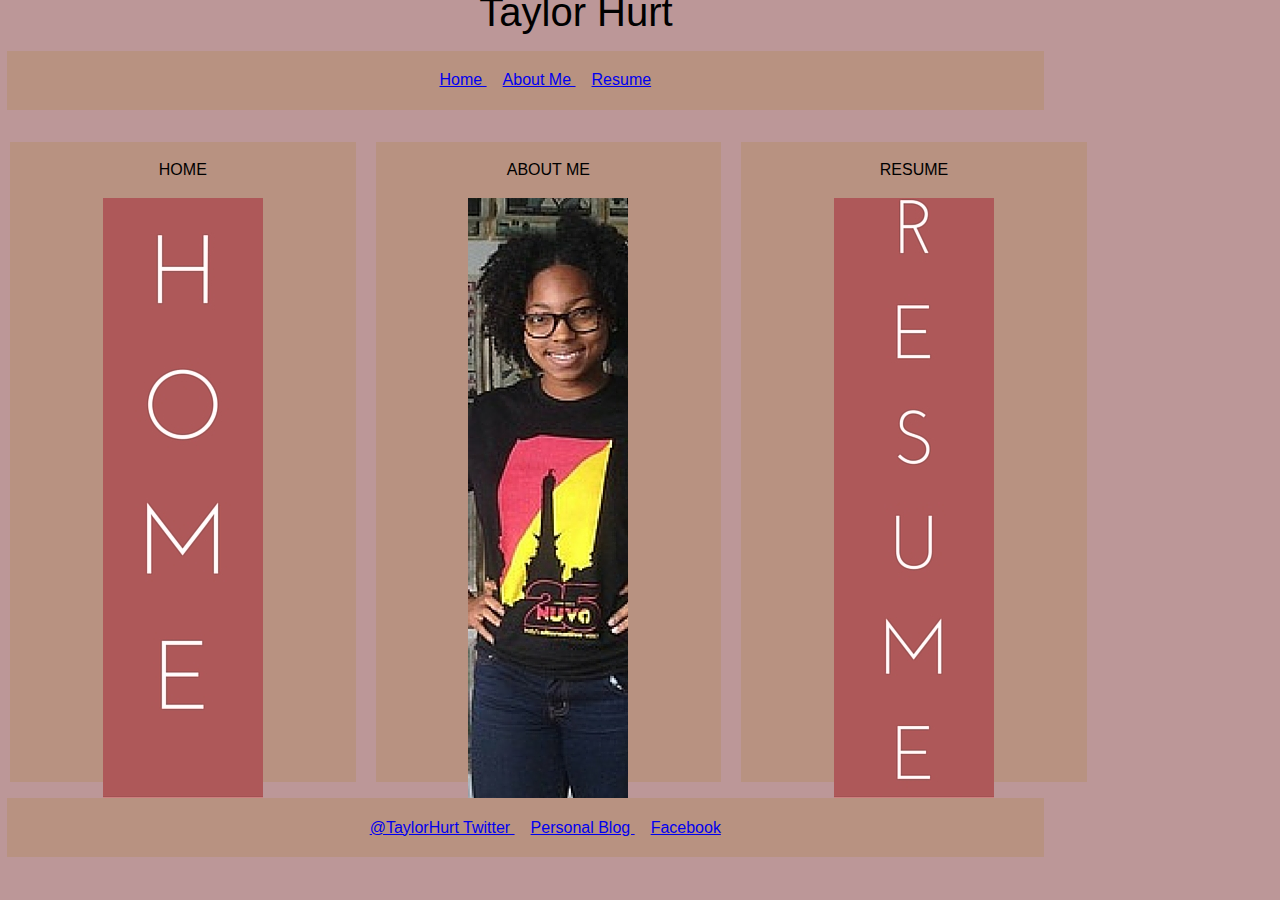
<file: index.html>
<!doctype html>
<html>
<head>
<meta name="viewport" content="width=device-width, initial-scale=1">
<meta charset="UTF-8">
<title>Untitled Document</title>
<link href="960_12_col.css" rel="stylesheet" type="text/css">
<link href="bodyframe.css" rel="stylesheet" type="text/css">
</head>

<body>
<div class="container_16 clearfix">
<div id= "header" class="grid_16">
<h1> Taylor Hurt </h1>
<div id="nav">
	<ul>
    	<li> <a href="index.html"> Home </a></li>
    	<li> <a href="About.html"> About Me </a> </li>
        <li> <a href="resume.html"> Resume </a> </li>
       
    </ul>
    </div>
    </div>
    <div id="content">
    	<div class="article grid_3">
        <p> HOME </p>
        	<div class="box1">
            <img src="HOME.jpg" alt="canvapic" max-width="20%" height:20em/>
        </div>
       </div>
        <div class="article grid_3">
        <p> ABOUT ME </p>
        	<div class="box2">
        	<img src="me.jpg" alt="myface" max-width="20%" height: 20em />
            </div>
        </div>
        <div class="article grid_3">
        <p> RESUME </p>
        	<div class="box3">
            <img src="RESUME.jpg" alt="resumepic" max-width="20%" height:20em/>
            </div>
       	</div>
       </div>
       <div id="footer" class="grid_16">
       	<ul>
        	<li> <a href="https://twitter.com/TaylorHurt_"> @TaylorHurt Twitter </a> </li>
            <li> <a href="http://www.taylor-hurt.com/blog"> Personal Blog </a></li>
            <li> <a href="https://www.facebook.com/profile.php?id=1395145156"> Facebook </a> </li>
        </ul>
       </div>  
       </div><!-- .container_16 -->  
</body>
</html>
</file>
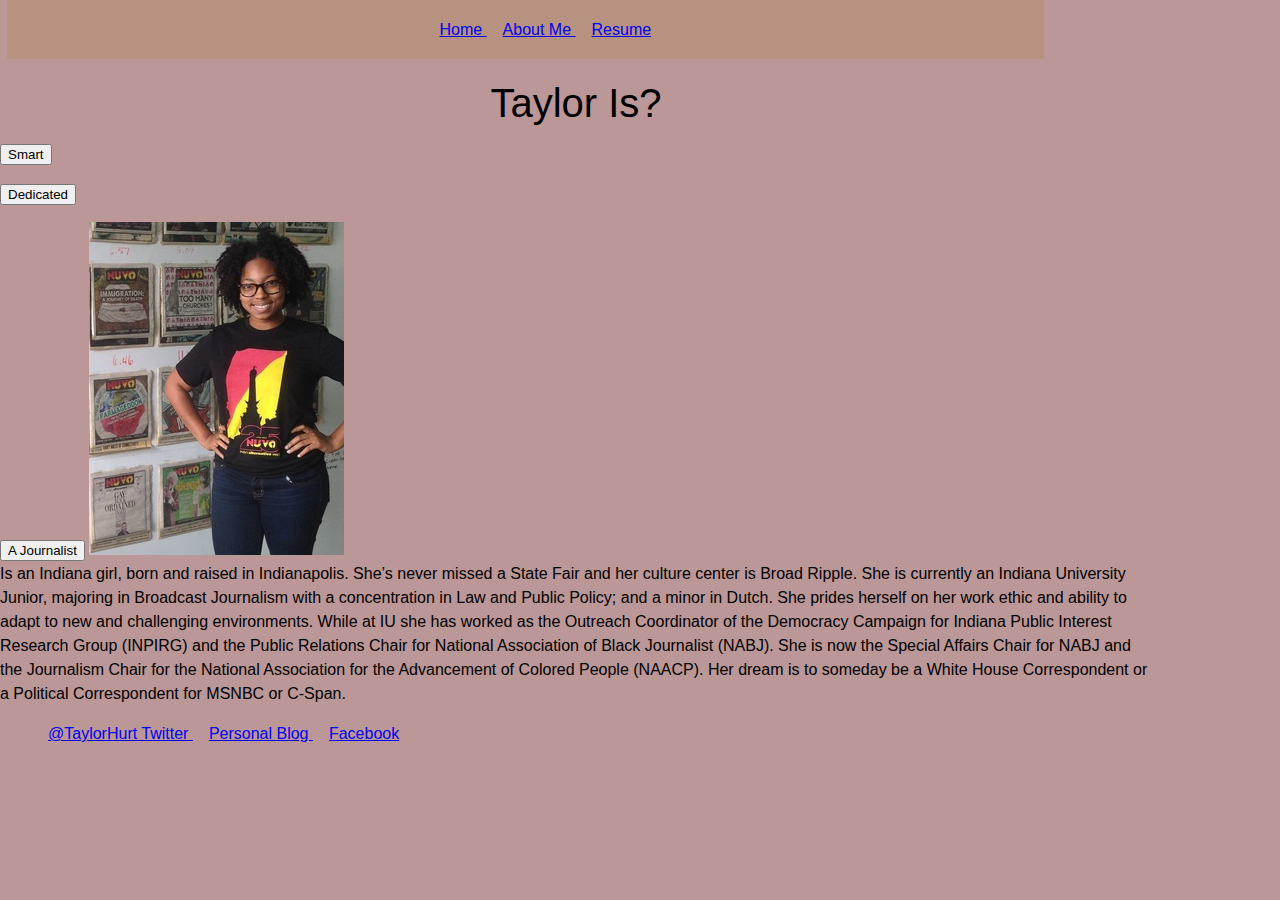
<file: About.html>
<!doctype html>
<html>
<head>
<script type="text/javascript" src="jquery-2.2.3.min.js"> </script>
 <script type="text/javascript"> </script>
<meta name="viewport" content="width=device-width, initial-scale=1">
<meta charset="UTF-8">
<title>Untitled Document</title>
<link href="bodyframe.css" rel="stylesheet" type="text/css">
<link href="about.css" rel="stylesheet" type="text/css">
</head>

<body>
<div class="container_16 clearfix">
<div id= "header" class="grid_16">
<div id="nav">
	<ul>
    	<li> <a href="index.html"> Home </a></li>
    	<li> <a href="About.html"> About Me </a> </li>
        <li> <a href="resume.html"> Resume </a> </li>
        
    </ul>
    </div>
   <h1> Taylor Is?</h1>
   
   <p id="script1"> </p>
<button type="button" onclick="firstFunction()"> Smart </button>
<p id="script2"> </p>
<button type="button" onclick="anotherFunction()"> Dedicated </button>
<p id="script3"> </p>
<button type="button" onclick="newFunction()"> A Journalist </button>
   
   <script>
   function firstFunction() {
	document.getElementById("script1").innerHTML = "You're correct";
   }
   function anotherFunction() {
	document.getElementById("script2").innerHTML = "Thats Right";
   }
   function newFunction() {
	document.getElementById("script3").innerHTML = "You Betcha!";
   }
   </script>     
   
   <img src="mel.jpg" alt="my face again"/>
   <div id="text"> Is an Indiana girl, born and raised in Indianapolis. She’s never missed a State Fair and her culture center is Broad Ripple. She is currently an Indiana University Junior, majoring in Broadcast Journalism with a concentration in Law and Public Policy; and a minor in Dutch. She prides herself on her work ethic and ability to adapt to new and challenging environments. While at IU she has worked as the Outreach Coordinator of the Democracy Campaign for Indiana Public Interest Research Group (INPIRG) and the Public Relations Chair for National Association of Black Journalist (NABJ). She is now the Special Affairs Chair for NABJ and the Journalism Chair for the National Association for the Advancement of Colored People (NAACP). Her dream is to someday be a White House Correspondent or a Political Correspondent for MSNBC or C-Span.</div>
   
   
       	<ul>
        	<li> <a href="https://twitter.com/TaylorHurt_"> @TaylorHurt Twitter </a> </li>
            <li> <a href="http://www.taylor-hurt.com/blog"> Personal Blog </a></li>
            <li> <a href="https://www.facebook.com/profile.php?id=1395145156"> Facebook </a> </li>
        </ul>
       </div> 
       </div> 
</body>
</html>
</file>
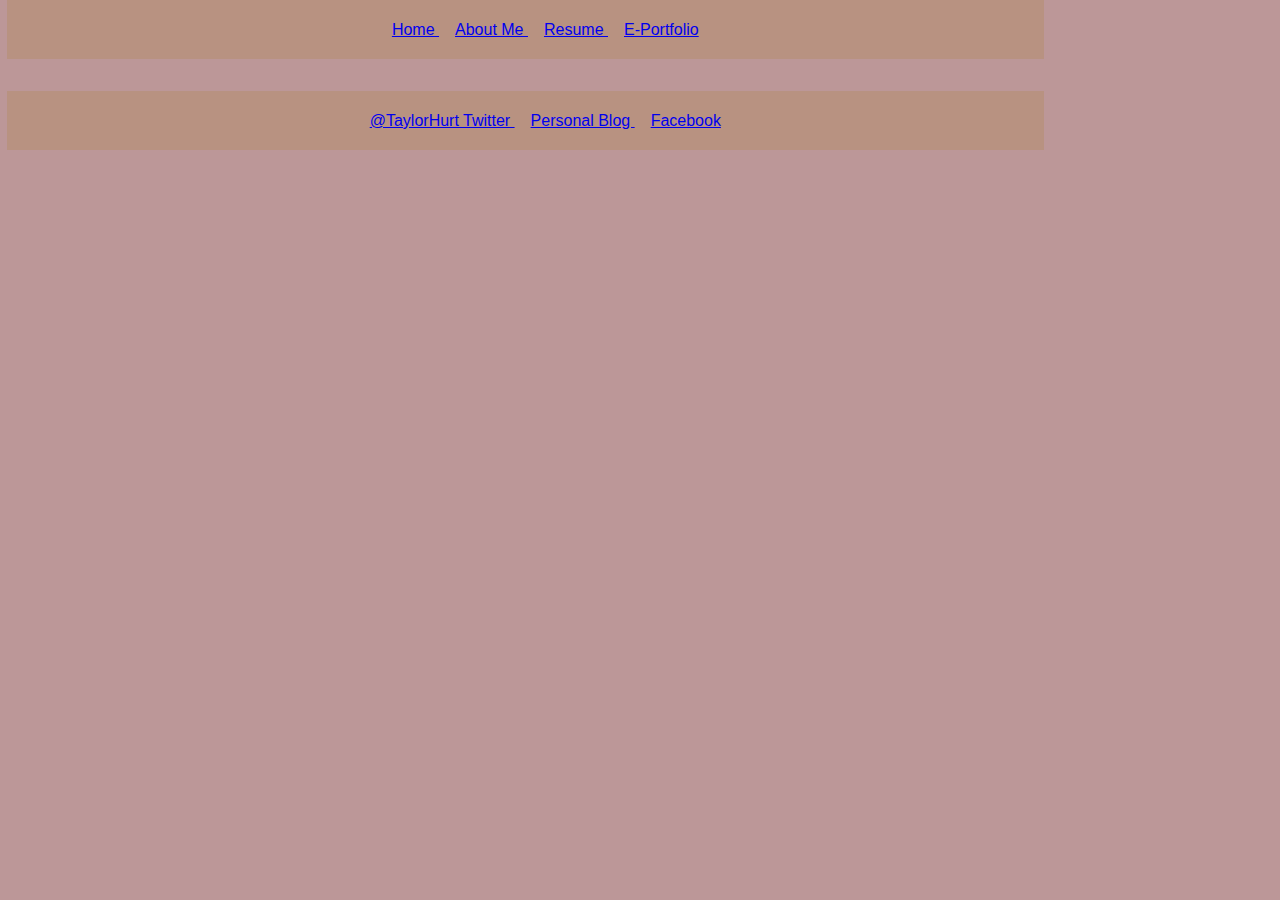
<file: print.html>
<!doctype html>
<html>
<head>
<meta name="viewport" content="width=device-width, initial-scale=1">
<meta charset="UTF-8">
<title>Untitled Document</title>
<link href="bodyframe.css" rel="stylesheet" type="text/css">
</head>

<body> 
<div id="nav">
	<ul>
    	<li> <a href="index.html"> Home </a></li>
    	<li> <a href="About.html"> About Me </a> </li>
        <li> <a href="resume.html"> Resume </a> </li>
        <li> <a href="print.html"> E-Portfolio </a> </li>
    </ul>
    </div>



<div id="footer" class="grid_16">
       	<ul>
        	<li> <a href="https://twitter.com/TaylorHurt_"> @TaylorHurt Twitter </a> </li>
            <li> <a href="http://www.taylor-hurt.com/blog"> Personal Blog </a></li>
            <li> <a href="https://www.facebook.com/profile.php?id=1395145156"> Facebook </a> </li>
        </ul>
       </div>  
</body>
</html>
</file>
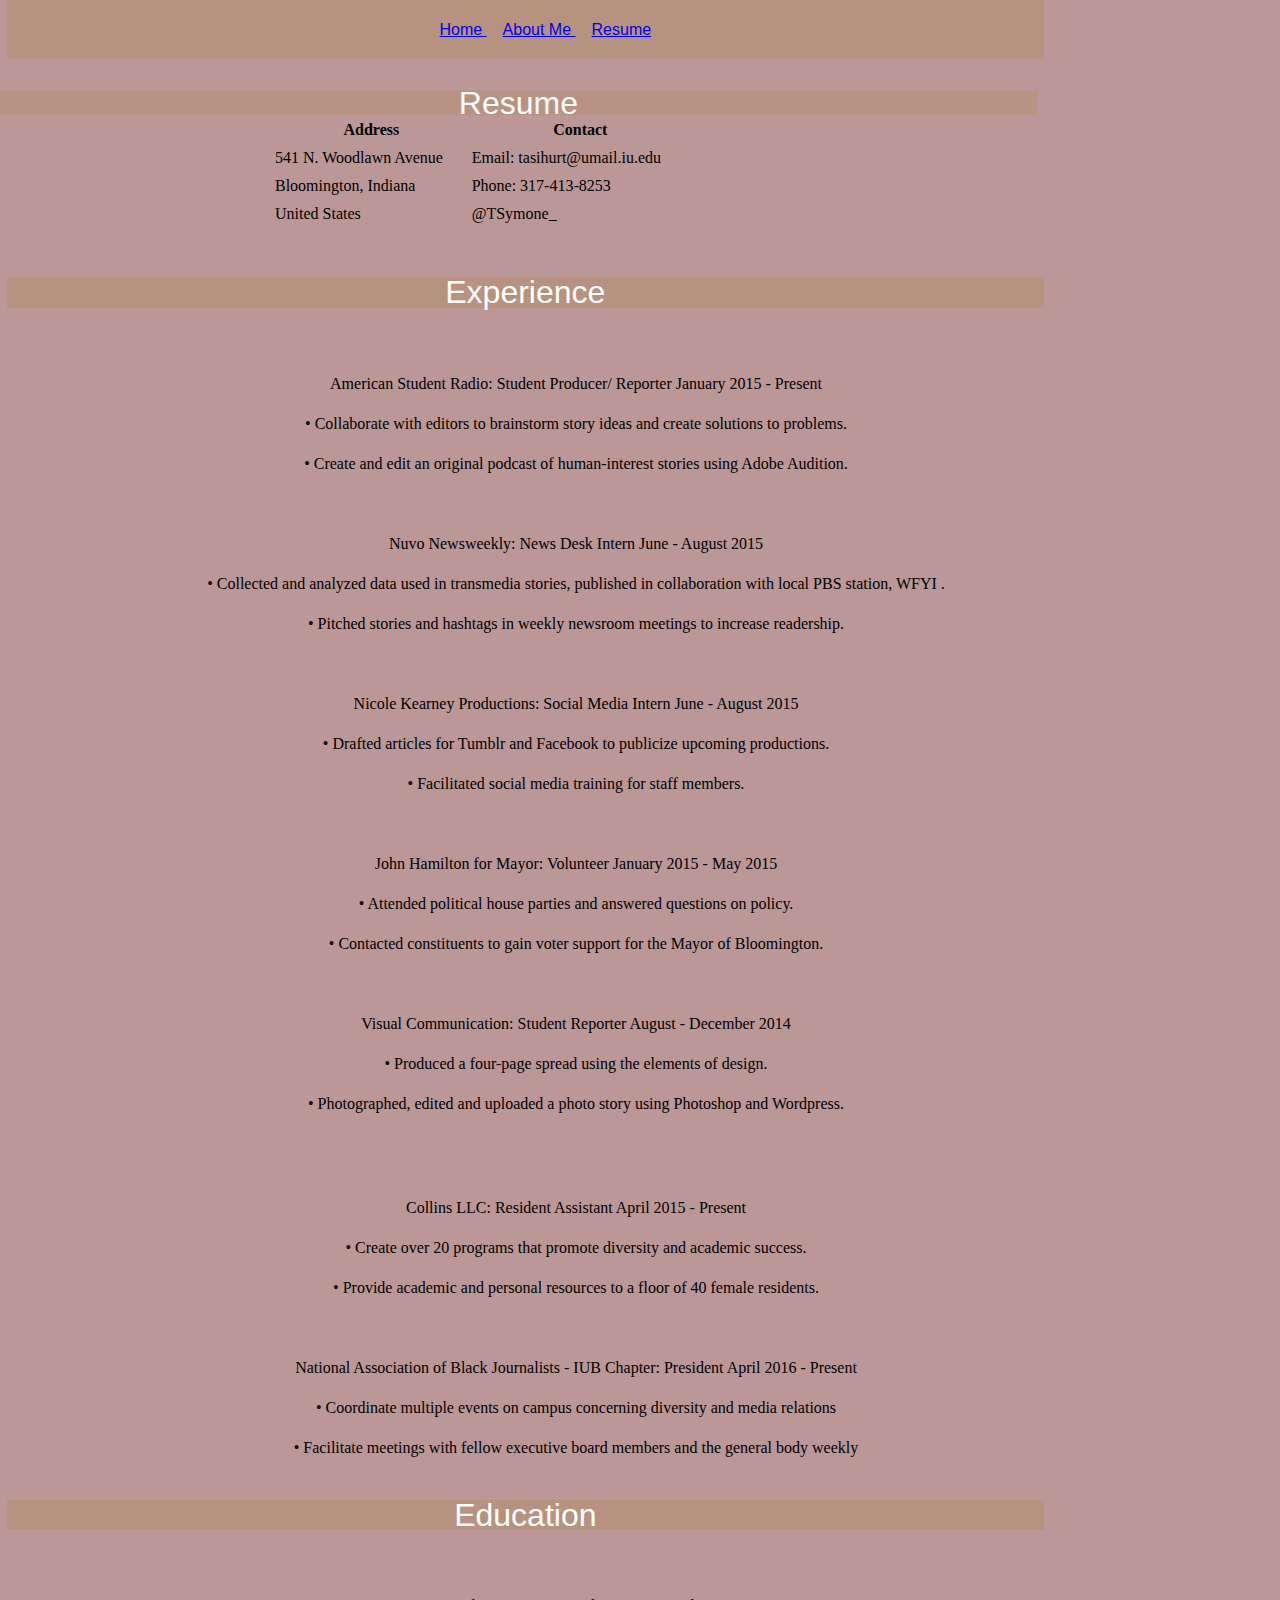
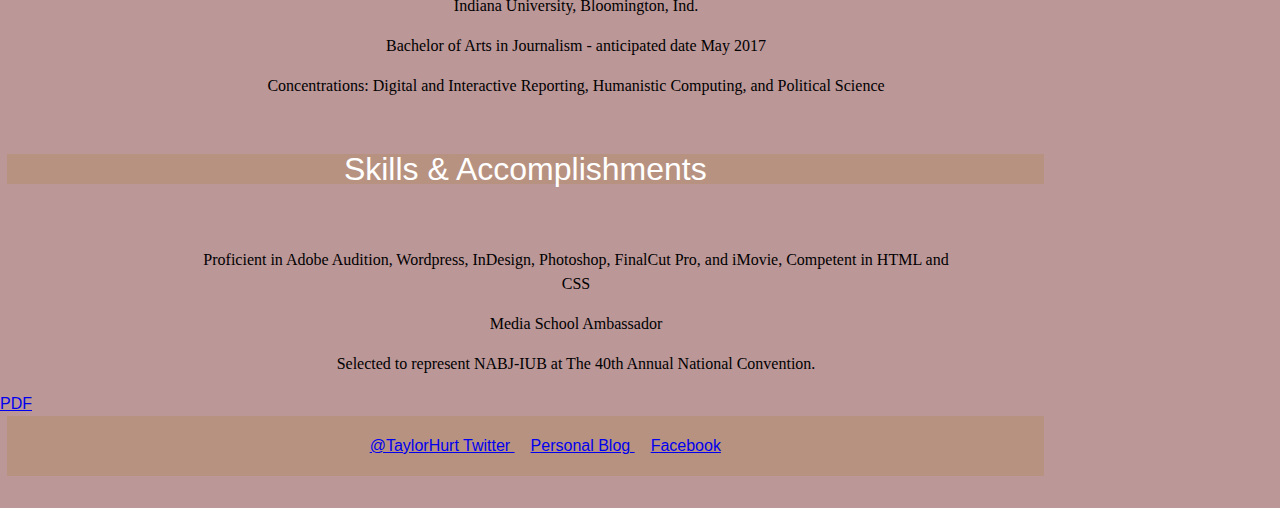
<file: resume.html>
<!doctype html>
<html>
<head>
<meta name="viewport" content="width=device-width, initial-scale=1">
<meta charset="UTF-8">
<title>Untitled Document</title>
<link href="bodyframe.css" rel="stylesheet" type="text/css">
</head>


<body>
<div id="nav">
	<ul>
    	<li> <a href="index.html"> Home </a></li>
    	<li> <a href="About.html"> About Me </a> </li>
        <li> <a href="resume.html"> Resume </a> </li>
     
    </ul>
    </div>
<meta http-equiv="Content-Type" content="text/html; charset=ISO-8859-1"> 
<div class="resume">  Resume </div>
<div class="table">
	<table align="center">
<table width="420" height="98">
	<tr>
    	<th class="th">Address</th>
		<th class="th"> Contact </th>
    </tr>
    <tr>
			<td class="td"> 541 N. Woodlawn Avenue </td>
            <td class="td"> Email: tasihurt@umail.iu.edu</td>
            
            
    </tr>
    <tr>
    		<td class="td"> Bloomington, Indiana</td>
            <td class="td"> Phone: 317-413-8253 </td>
            
            
    </tr>
    <tr>
    		<td class="td"> United States </td>
            <td class="td"> @TSymone_ </td>
    </tr>
</table>
      </div>      

 <br>

<br> <div class="experience" clas="experience"> Experience </div>

<div class="text"> <p>American Student Radio: Student Producer/ Reporter January 2015  	&#45; Present </p>
<p>•	Collaborate with editors to brainstorm story ideas and create solutions to problems.</p>
<p>•	Create and edit an original podcast of human-interest stories using Adobe Audition.</p>
<br>

<p>Nuvo Newsweekly: News Desk Intern                                                                                June - August 2015 </p>
<p>•	Collected and analyzed data used in transmedia stories, published in collaboration with local PBS station, WFYI .</p>
<p>•	Pitched stories and hashtags in weekly newsroom meetings to increase readership.</p>
<br>

<p>Nicole Kearney Productions: Social Media Intern                                       June &#45; August 2015 </p>
<p>•	Drafted articles for Tumblr and Facebook to publicize upcoming productions.</p>
<p>•	Facilitated social media training for staff members.</p><br>

<p>John Hamilton for Mayor: Volunteer                                                  January 2015 &#45; May 2015</p>
<p>•	Attended political house parties and answered questions on policy.</p>
<p>•	Contacted constituents to gain voter support for the Mayor of Bloomington.</p><br>

<p>Visual Communication: Student Reporter                                                August - December 2014</p>
<p>•	Produced a four-page spread using the elements of design.</p>
<p>•	Photographed, edited and uploaded a photo story using Photoshop and Wordpress.</p></div>
<br>
<br>

<div class="text"> <p>Collins LLC: Resident Assistant                                                                                           April 2015 - Present</p>
<p>•	Create over 20 programs that promote diversity and academic success.</p>
<p>•	Provide academic and personal resources to a floor of 40 female residents. </p> <br>

<p>National Association of Black Journalists	&#45; IUB Chapter:  President                              April 2016 	&#45; Present </p>    
<p>•	Coordinate multiple events on campus concerning diversity and media relations </p>
<p>•	Facilitate meetings with fellow executive board members and the general body weekly</p></div> <br>

<div class="experience"> Education </div>

<div class="text"> <p>Indiana University, Bloomington, Ind. </p>
<p>Bachelor of Arts in Journalism	&#45; anticipated date May 2017 </p>
<p>Concentrations: Digital and Interactive Reporting, Humanistic Computing, and Political Science </p></div><br>

<p><div class="experience"> Skills & Accomplishments </div></p>
<div class="text"><p>Proficient in Adobe Audition, Wordpress, InDesign, Photoshop, FinalCut Pro, and iMovie, 
Competent in HTML and CSS </p>
<p>Media School Ambassador</p>
<p>Selected to represent NABJ-IUB at The 40th Annual National Convention.</p></div>

<div class="homelink"><a href="ressume.pdf"> PDF </a>

 </div> 
 <div id="footer" class="grid_16">
       	<ul>
        	<li> <a href="https://twitter.com/TaylorHurt_"> @TaylorHurt Twitter </a> </li>
            <li> <a href="http://www.taylor-hurt.com/blog"> Personal Blog </a></li>
            <li> <a href="https://www.facebook.com/profile.php?id=1395145156"> Facebook </a> </li>
        </ul>
       </div>  
</body>
</html>
</file>
<file: 960_12_col.css>
/*
  960 Grid System ~ Core CSS.
  Learn more ~ http://960.gs/

  Licensed under GPL and MIT.
*/

/*
  Forces backgrounds to span full width,
  even if there is horizontal scrolling.
  Increase this if your layout is wider.

  Note: IE6 works fine without this fix.
*/

body {
  min-width: 960px;
}

/* `Container
----------------------------------------------------------------------------------------------------*/

.container_12 {
  margin-left: auto;
  margin-right: auto;
  width: 960px;
}

/* `Grid >> Global
----------------------------------------------------------------------------------------------------*/

.grid_1,
.grid_2,
.grid_3,
.grid_4,
.grid_5,
.grid_6,
.grid_7,
.grid_8,
.grid_9,
.grid_10,
.grid_11,
.grid_12 {
  display: inline;
  float: left;
  margin-left: 10px;
  margin-right: 10px;
}

.push_1, .pull_1,
.push_2, .pull_2,
.push_3, .pull_3,
.push_4, .pull_4,
.push_5, .pull_5,
.push_6, .pull_6,
.push_7, .pull_7,
.push_8, .pull_8,
.push_9, .pull_9,
.push_10, .pull_10,
.push_11, .pull_11 {
  position: relative;
}

/* `Grid >> Children (Alpha ~ First, Omega ~ Last)
----------------------------------------------------------------------------------------------------*/

.alpha {
  margin-left: 0;
}

.omega {
  margin-right: 0;
}

/* `Grid >> 12 Columns
----------------------------------------------------------------------------------------------------*/

.container_12 .grid_1 {
  width: 60px;
}

.container_12 .grid_2 {
  width: 140px;
}

.container_12 .grid_3 {
  width: 220px;
}

.container_12 .grid_4 {
  width: 300px;
}

.container_12 .grid_5 {
  width: 380px;
}

.container_12 .grid_6 {
  width: 460px;
}

.container_12 .grid_7 {
  width: 540px;
}

.container_12 .grid_8 {
  width: 620px;
}

.container_12 .grid_9 {
  width: 700px;
}

.container_12 .grid_10 {
  width: 780px;
}

.container_12 .grid_11 {
  width: 860px;
}

.container_12 .grid_12 {
  width: 940px;
}

/* `Prefix Extra Space >> 12 Columns
----------------------------------------------------------------------------------------------------*/

.container_12 .prefix_1 {
  padding-left: 80px;
}

.container_12 .prefix_2 {
  padding-left: 160px;
}

.container_12 .prefix_3 {
  padding-left: 240px;
}

.container_12 .prefix_4 {
  padding-left: 320px;
}

.container_12 .prefix_5 {
  padding-left: 400px;
}

.container_12 .prefix_6 {
  padding-left: 480px;
}

.container_12 .prefix_7 {
  padding-left: 560px;
}

.container_12 .prefix_8 {
  padding-left: 640px;
}

.container_12 .prefix_9 {
  padding-left: 720px;
}

.container_12 .prefix_10 {
  padding-left: 800px;
}

.container_12 .prefix_11 {
  padding-left: 880px;
}

/* `Suffix Extra Space >> 12 Columns
----------------------------------------------------------------------------------------------------*/

.container_12 .suffix_1 {
  padding-right: 80px;
}

.container_12 .suffix_2 {
  padding-right: 160px;
}

.container_12 .suffix_3 {
  padding-right: 240px;
}

.container_12 .suffix_4 {
  padding-right: 320px;
}

.container_12 .suffix_5 {
  padding-right: 400px;
}

.container_12 .suffix_6 {
  padding-right: 480px;
}

.container_12 .suffix_7 {
  padding-right: 560px;
}

.container_12 .suffix_8 {
  padding-right: 640px;
}

.container_12 .suffix_9 {
  padding-right: 720px;
}

.container_12 .suffix_10 {
  padding-right: 800px;
}

.container_12 .suffix_11 {
  padding-right: 880px;
}

/* `Push Space >> 12 Columns
----------------------------------------------------------------------------------------------------*/

.container_12 .push_1 {
  left: 80px;
}

.container_12 .push_2 {
  left: 160px;
}

.container_12 .push_3 {
  left: 240px;
}

.container_12 .push_4 {
  left: 320px;
}

.container_12 .push_5 {
  left: 400px;
}

.container_12 .push_6 {
  left: 480px;
}

.container_12 .push_7 {
  left: 560px;
}

.container_12 .push_8 {
  left: 640px;
}

.container_12 .push_9 {
  left: 720px;
}

.container_12 .push_10 {
  left: 800px;
}

.container_12 .push_11 {
  left: 880px;
}

/* `Pull Space >> 12 Columns
----------------------------------------------------------------------------------------------------*/

.container_12 .pull_1 {
  left: -80px;
}

.container_12 .pull_2 {
  left: -160px;
}

.container_12 .pull_3 {
  left: -240px;
}

.container_12 .pull_4 {
  left: -320px;
}

.container_12 .pull_5 {
  left: -400px;
}

.container_12 .pull_6 {
  left: -480px;
}

.container_12 .pull_7 {
  left: -560px;
}

.container_12 .pull_8 {
  left: -640px;
}

.container_12 .pull_9 {
  left: -720px;
}

.container_12 .pull_10 {
  left: -800px;
}

.container_12 .pull_11 {
  left: -880px;
}

/* `Clear Floated Elements
----------------------------------------------------------------------------------------------------*/

/* http://sonspring.com/journal/clearing-floats */

.clear {
  clear: both;
  display: block;
  overflow: hidden;
  visibility: hidden;
  width: 0;
  height: 0;
}

/* http://www.yuiblog.com/blog/2010/09/27/clearfix-reloaded-overflowhidden-demystified */

.clearfix:before,
.clearfix:after,
.container_12:before,
.container_12:after {
  content: '.';
  display: block;
  overflow: hidden;
  visibility: hidden;
  font-size: 0;
  line-height: 0;
  width: 0;
  height: 0;
}

.clearfix:after,
.container_12:after {
  clear: both;
}

/*
  The following zoom:1 rule is specifically for IE6 + IE7.
  Move to separate stylesheet if invalid CSS is a problem.
*/

.clearfix,
.container_12 {
  zoom: 1;
}
</file>
<file: bodyframe.css>
@charset "UTF-8";
/* CSS Document */
@media (min-width: 1600px){
	
	.container_16 {
		width: 1600px;
		margin: 10px auto;
	}
}
body {
width: 90%;
margin: 0 auto;
background-color:#BC9798;
max-width: 1300px;
min-width: 700px;
align-content:center;
}

#content {
	overflow: auto;
}

		
	li { 
		display: inline;
		padding: 0.5em;
		font-family: Gotham, "Helvetica Neue", Helvetica, Arial, sans-serif;
		color:white;
	}
	
	#nav, #footer {
		max-width: 90%;
		margin:0 auto;
		background-color:#B89281;
		padding: 0.1em 0; 
		margin-left: .6%;
		margin-bottom: 2em;
		text-align:center;
	}
	
	
	/* 90/3= 30*/
	.article {
		height: 40em;
		width:30%;
		margin-bottom: 1em;
		background-color:#B89281;
		color:BC9798;
		text-align:center;

}
	
	.name {
		text-align:justify;
}
body {
    font: 16px Helvetica Neue, Helvetica, Arial, Verdana, sans-serif;
    line-height: 1.5em;
    margin: 0;
    padding: 0;
}


h1 {
    font-size: 2.5em;
    font-weight: 100;
    margin-top: 0;
	text-align:center;
}
.box1{
	
}

/* Making Changes */ 

@media (max-width: 768px) {
    
    .container {
        width: 768px;
        margin: 1em auto;
    }

    .grid_3 {
        width: 20%;
        margin-right: 2.6666667%;
    }

}

@media (max-width: 380px) {
  
    .container {
        width: 380px;
        margin:1em auto;
    }

    .grid_3 {
        width: 80%;
        margin-right: 2%;
    }

    h1 {
        font-size: 3em;
	}
}
/* resume page starting boyeeeee */

.resume {
	color: #040000;
	font-family: Gotham, "Helvetica Neue", Helvetica, Arial, sans-serif;
	font-size: 2em;
	text-align: center;
	font-weight: 100;
	color: white;
	background-color: #b89283;
	max-width: 90%;
}

.table {
	font-family: Baskerville, "Palatino Linotype", Palatino, "Century Schoolbook L", "Times New Roman", serif;
	margin-left:17em;
	margin-right:10em;
}

.experience {
	font-size: 2em;
	text-align: center;
	font-family: Gotham, "Helvetica Neue", Helvetica, Arial, sans-serif;
	font-weight: 100;
	color: white;
	background-color:#B89281;
	max-width: 90%;
	margin:0 auto;
	padding: 0.1em 0; 
	margin-left: .6%;
	margin-bottom: 2em;
}
.text {
	font-family: Baskerville, "Palatino Linotype", Palatino, "Century Schoolbook L", "Times New Roman", serif;
	text-align:center;
	position:relative;
	margin-left:200px;
	margin-right: 200px;
	font-size:16px;
}
</file>
<file: about.css>
.img {align-content:center;
max-width:90%;
max-height:90%;
}
.text{
text-justify:auto;
text-align:center;
font-family:Cambria, "Hoefler Text", "Liberation Serif", Times, "Times New Roman", serif;

}
</file>
